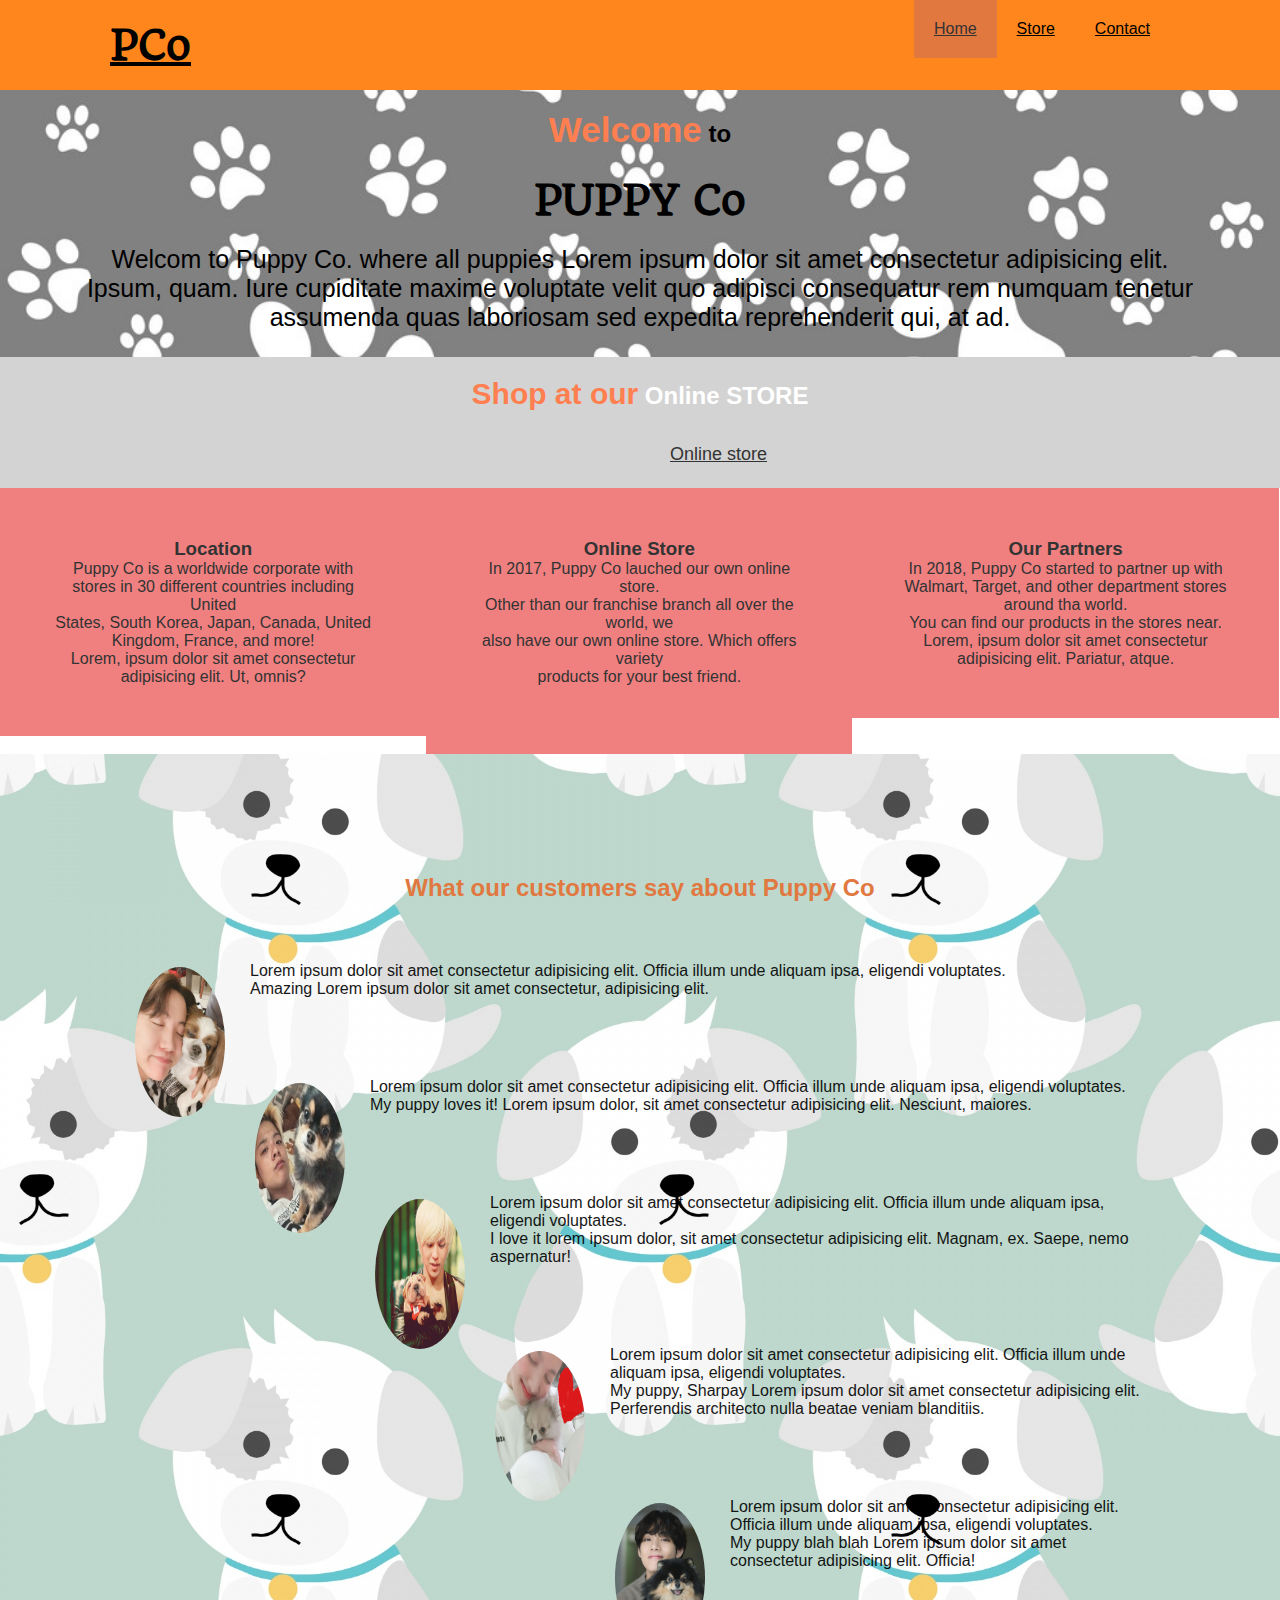
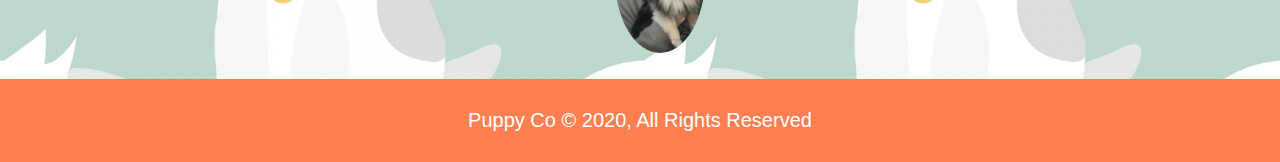
<file: Puppy Co/HTML/index.html>
<!DOCTYPE html>
<html lang="en">
<head>
    <meta charset="UTF-8">
    <meta name="viewport" content="width=device-width, initial-scale=1.0">
    <title>Puppy Co</title>
    <link rel="stylesheet" href="style.css">
    <link rel="stylesheet" href="https://use.fontawesome.com/releases/v5.6.1/css/all.css" integrity="sha384-gfdkjb5BdAXd+lj+gudLWI+BXq4IuLW5IT+brZEZsLFm++aCMlF1V92rMkPaX4PP" crossorigin="anonymous">
    <link href="https://fonts.googleapis.com/css2?family=Quando&display=swap" rel="stylesheet">
    <link href="https://fonts.googleapis.com/css2?family=Neuton:wght@300&display=swap" rel="stylesheet">
</head>
<body>
  <header>
    <nav id="navbar">
        <div class="container">
          <h1 class="logo"><a href="index.html">PCo</a></h1>
          <ul>
            <li><a class="current" href="index.html">Home</a></li>
            <li><a href="store.html">Store</a></li>
            <li><a href="contact.html">Contact</a></li>
          </ul>
        </div>
      </nav>
    </header>

      <div id="welcome">
          <h2><span>Welcome</span> to</h2>
          <h1>PUPPY Co</h1>
          <p class="info">
            Welcom to Puppy Co. where all puppies Lorem ipsum dolor sit amet consectetur adipisicing elit. 
            <br>
            Ipsum, quam. Iure cupiditate maxime voluptate velit quo adipisci consequatur rem numquam tenetur 
            <br>
            assumenda quas laboriosam sed expedita reprehenderit qui, at ad.
          </p>
      </div>

      <section id="home-info" class="bg-dark">
        <div class="info-img"></div>
        <div class="info-content">
          <h2><span class="text-primary">Shop at our</span> Online STORE</h2>
          <a href="shop.html" class="btn btn-light">Online store</a>
        </div>
      </section>

      <section id="features">
        <div class="box bg-light">
          <i class="fas fa-globe-americas"></i>
          <h3>Location</h3>
          <p>
            Puppy Co is a worldwide corporate with stores in 30 different countries including United
            <br>
            States, South Korea, Japan, Canada, United Kingdom, France, and more!
            <br>
            Lorem, ipsum dolor sit amet consectetur adipisicing elit. Ut, omnis?
          </p>
        </div>
        <div class="box bg-primary">
          <i class="fas fa-globe"></i>
            <h3>Online Store</h3>
            <p>
              In 2017, Puppy Co lauched our own online store.
              <br>
              Other than our franchise branch all over the world, we 
              <br>
              also have our own online store. Which offers variety
              <br>
              products for your best friend.
              <br>
              <br>
            </p>
        </div>
        <div class="box bg-primary">
          <i class="far fa-handshake"></i>
          <h3>Our Partners</h3>
          <p>
            In 2018, Puppy Co started to partner up with
            <br>
            Walmart, Target, and other department stores around tha world.
            <br>
            You can find our products in the stores near.
            <br>
            Lorem, ipsum dolor sit amet consectetur adipisicing elit. Pariatur, atque.
          </p>
      </div>
      </section>

      <div class="clr"></div>

      <section id="testimonials" class="py-3">
        <div class="container">

          <h2>What our customers say about Puppy Co</h2>
          <div class="testimonial">
            <img src="./img-owners/Hobi.jpg">
            <p class="test">
              Lorem ipsum dolor sit amet consectetur adipisicing elit. Officia illum unde aliquam ipsa, eligendi voluptates.
              <br>
              Amazing Lorem ipsum dolor sit amet consectetur, adipisicing elit.
            </p>
          </div>
          

          <div class="testimonial">
            <img src="./img-owners/Amber.jpg">
            <p class="test">
              Lorem ipsum dolor sit amet consectetur adipisicing elit. Officia illum unde aliquam ipsa, eligendi voluptates.
              <br>
              My puppy loves it! Lorem ipsum dolor, sit amet consectetur adipisicing elit. Nesciunt, maiores.
            </p>
          </div>

          <div class="testimonial">
            <img src="./img-owners/GD.jpg">
            <p class="test">
              Lorem ipsum dolor sit amet consectetur adipisicing elit. Officia illum unde aliquam ipsa, eligendi voluptates.
              <br>
              I love it lorem ipsum dolor, sit amet consectetur adipisicing elit. Magnam, ex. Saepe, nemo aspernatur!
            </p>
          </div>          
          
          <div class="testimonial">
            <img src="./img-owners/Nayeon.jpeg">
            <p class="test">
              Lorem ipsum dolor sit amet consectetur adipisicing elit. Officia illum unde aliquam ipsa, eligendi voluptates.
              <br>
              My puppy, Sharpay Lorem ipsum dolor sit amet consectetur adipisicing elit. 
              <br>
              Perferendis architecto nulla beatae veniam blanditiis.
            </p>
          </div>          
          
          <div class="testimonial">
            <img src="./img-owners/V.jpg">
            <p class="test">
              Lorem ipsum dolor sit amet consectetur adipisicing elit. Officia illum unde aliquam ipsa, eligendi voluptates.
              <br>
              My puppy blah blah Lorem ipsum dolor sit amet consectetur adipisicing elit. Officia!
            </p>
          </div>
        </div>
      </section>



      <footer id="main-footer">
        <p>Puppy Co &copy; 2020, All Rights Reserved</p>
      </footer>
</body>
</html>
</file>
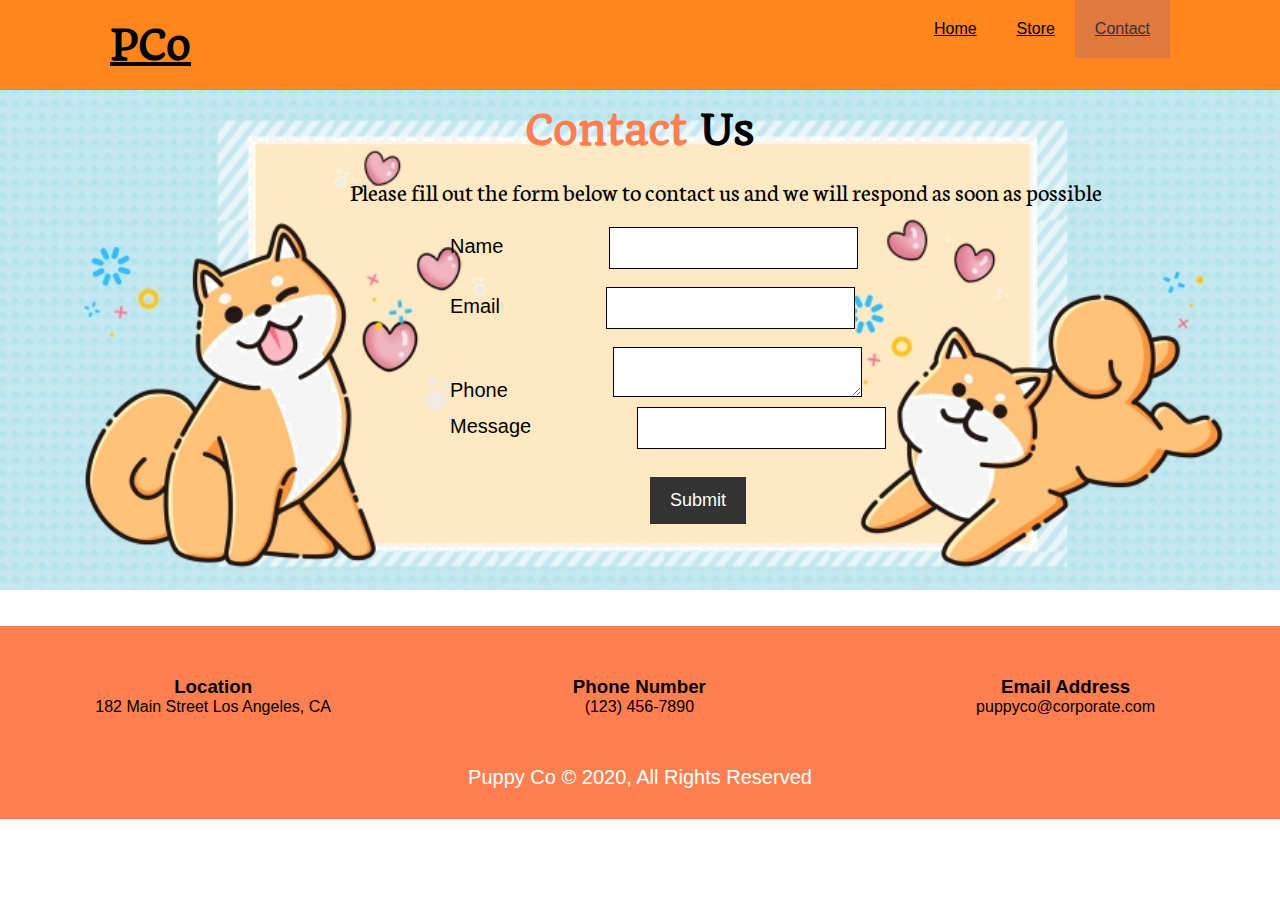
<file: Puppy Co/HTML/contact.html>
<!DOCTYPE html>
<html lang="en">
<head>
    <meta charset="UTF-8">
    <meta name="viewport" content="width=device-width, initial-scale=1.0">
    <title>Contact</title>
    <link rel="stylesheet" href="style.css">
    <link rel="stylesheet" href="https://use.fontawesome.com/releases/v5.6.1/css/all.css" integrity="sha384-gfdkjb5BdAXd+lj+gudLWI+BXq4IuLW5IT+brZEZsLFm++aCMlF1V92rMkPaX4PP" crossorigin="anonymous">
    <link href="https://fonts.googleapis.com/css2?family=Quando&display=swap" rel="stylesheet">
    <link href="https://fonts.googleapis.com/css2?family=Neuton:wght@300&display=swap" rel="stylesheet">
</head>
<body>
    <header>
        <nav id="navbar">
          <div class="container">
            <h1 class="logo"><a href="index.html">PCo</a></h1>
            <ul>
              <li><a href="index.html">Home</a></li>
              <li><a href="store.html">Store</a></li>
              <li><a class="current" href="contact.html">Contact</a></li>
            </ul>
          </div>
        </nav>
      </header>
    
      <section id="contact-form">
          <h1 class="l-heading"><span class="text-primary">Contact</span> Us</h1>
          <p class="info">Please fill out the form below to contact us and we will respond as soon as possible</p>
            <div class="form-group">
              <label class="name">Name</label>
              <input type="text" name="name">
            </div>

            <div class="form-group">
              <label class="email">Email</label>
              <input type="email">
            </div>

            <div class="form-group">
                <label class="phone">Phone</label>
                <textarea type="phone"></textarea>
            </div>

            <div class="form-group">
              <label class="message">Message</label>
              <input name="message" id="message">
            </div>

            <button type="submit" class="btn">Submit</button>
          </form>
      </section>
    
      <br>
      <br>
    
      <section id="c-info">
            <div class="box">
                <i class="fas fa-paw"></i>
                <h3 class="info">Location</h3>
                <p>182 Main Street Los Angeles, CA</p>
              </div>
              <div class="box">
                  <i class="fas fa-phone fa-3x"></i>
                  <h3 class="info">Phone Number</h3>
                  <p>(123) 456-7890</p>
              </div>
              <div class="box">
                  <i class="fas fa-envelope fa-3x"></i>
                  <h3 class="info">Email Address</h3>
                  <p>puppyco@corporate.com</p>
              </div>
      </section>
    
      <footer id="main-footer">
        <p>Puppy Co &copy; 2020, All Rights Reserved</p>
      </footer>
</body>
</html>
</file>
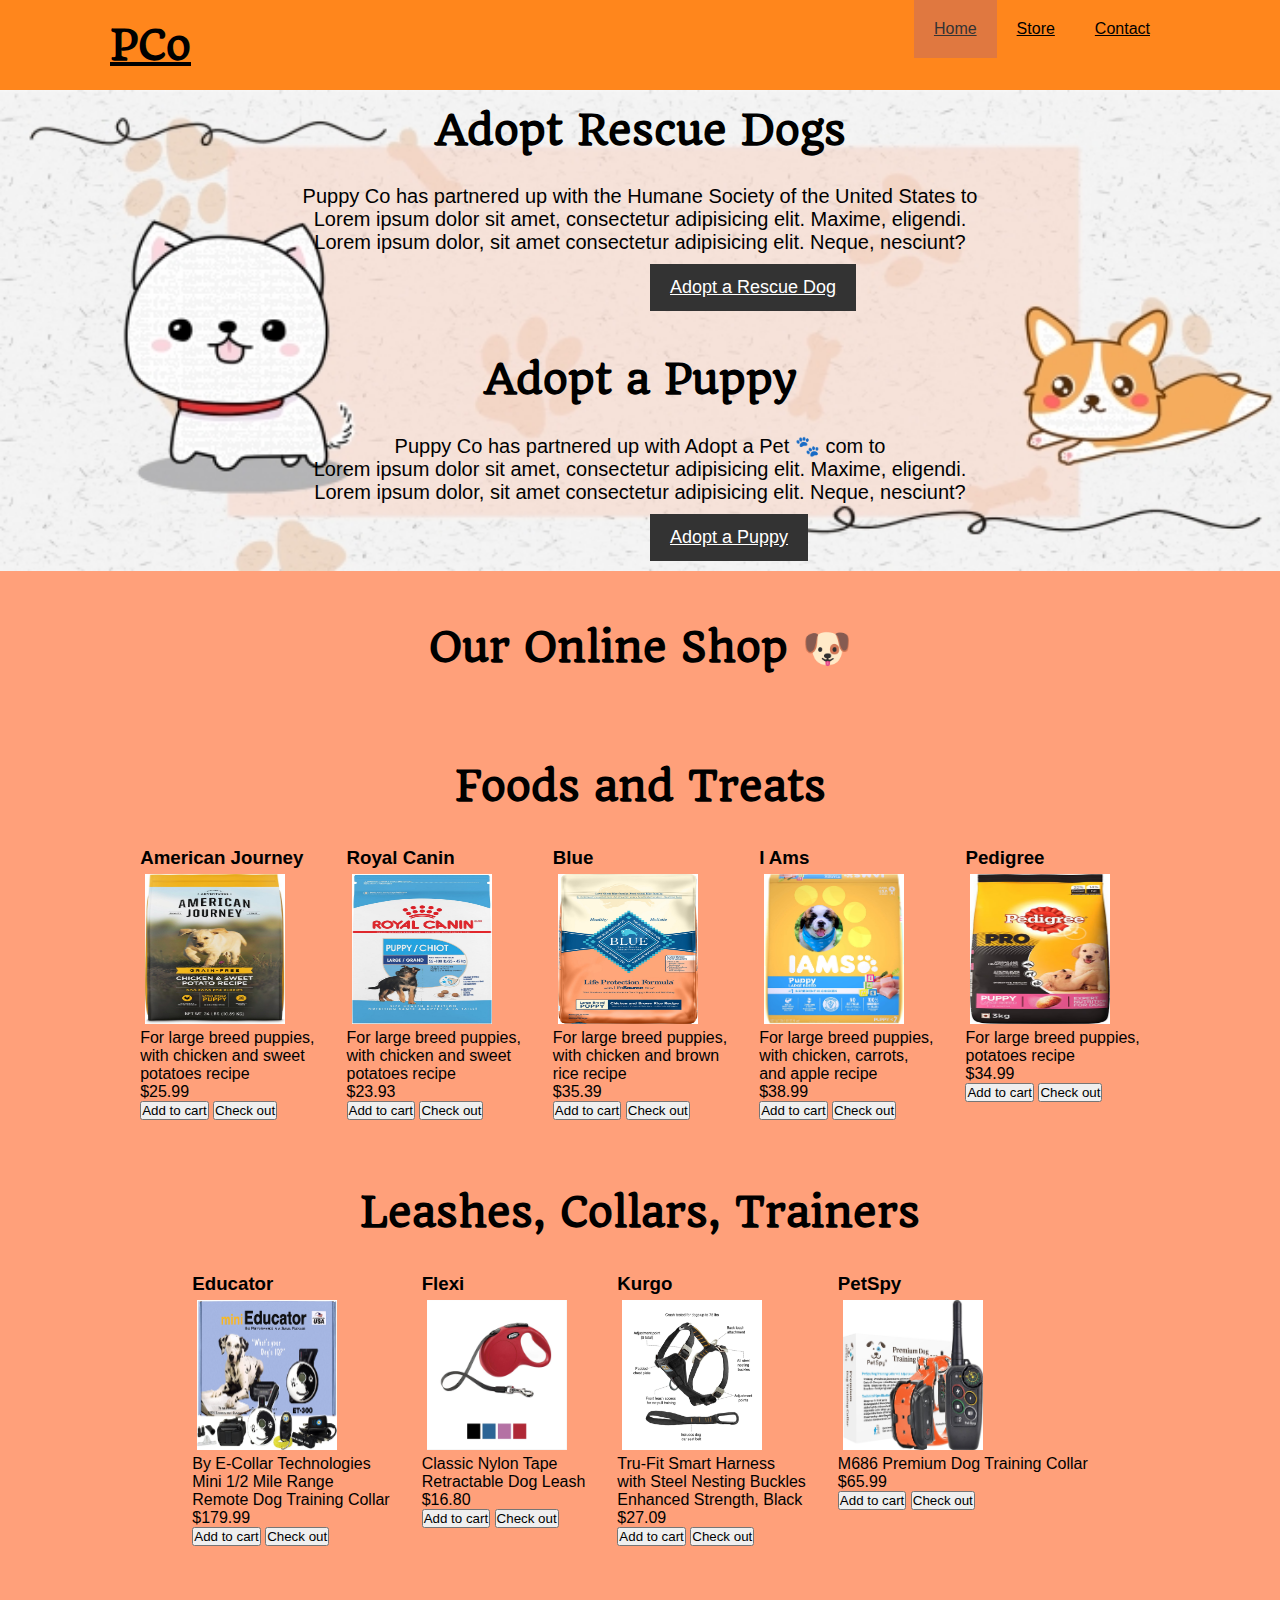
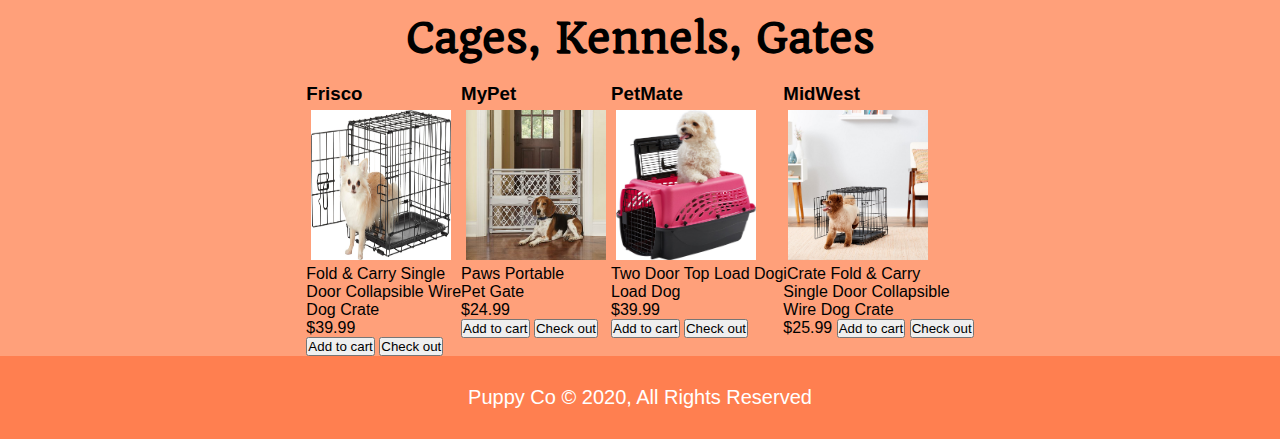
<file: Puppy Co/HTML/store.html>
<!DOCTYPE html>
<html lang="en">
<head>
    <meta charset="UTF-8">
    <meta name="viewport" content="width=device-width, initial-scale=1.0">
    <title>Shop</title>
    <link rel="stylesheet" href="style.css">
    <link href="https://fonts.googleapis.com/css2?family=Quando&display=swap" rel="stylesheet">
    <link href="https://fonts.googleapis.com/css2?family=Neuton:wght@300&display=swap" rel="stylesheet">
</head>
<body>
    <header>
        <nav id="navbar">
            <div class="container">
              <h1 class="logo"><a href="index.html">PCo</a></h1>
              <ul>
                <li><a class="current" href="index.html">Home</a></li>
                <li><a href="store.html">Store</a></li>
                <li><a href="contact.html">Contact</a></li>
              </ul>
            </div>
          </nav>
        </header>

        <div id="shop">
        <section id="adopt">

          <h1>Adopt Rescue Dogs</h1>
          <p class="adopt">
            Puppy Co has partnered up with the Humane Society of the United States to 
            <br>
            Lorem ipsum dolor sit amet, consectetur adipisicing elit. Maxime, eligendi.
            <br>
            Lorem ipsum dolor, sit amet consectetur adipisicing elit. Neque, nesciunt?
          </p>
          <a href="https://www.humanesociety.org/resources/adopting-animal-shelter-or-rescue-group" class="btn">Adopt a Rescue Dog</a>

          <br>
          <br>

          <h1>Adopt a Puppy</h1>
          <p class="adopt">
            Puppy Co has partnered up with Adopt a Pet 🐾 com to 
            <br>
            Lorem ipsum dolor sit amet, consectetur adipisicing elit. Maxime, eligendi.
            <br>
            Lorem ipsum dolor, sit amet consectetur adipisicing elit. Neque, nesciunt?
          </p>
          <a href="https://www.adoptapet.com/dog-adoption" class="btn">Adopt a Puppy</a>
        </section>

        <br>
        <br>

        <div class="intro">
          <h1>Our Online Shop 🐶</h1>
        </div>

        <br>
        <br>

        <br>

        <div id="food-treats">
          <h1>Foods and Treats</h1>
          <ul>
            <li>
              
              <h3>American Journey</h3>
              <img src="./img-dog-food/AmericanJourney.jpg" class="store">
              <p class="info">
                For large breed puppies,
                <br>
                with chicken and sweet
                <br>
                potatoes recipe
                <br>
                <span class="price">$25.99</span> 
                <br>  
                <button>Add to cart</button>
                <button>Check out</button>
              </p>
            </li>

            <br>

            <li>
              <h3>Royal Canin</h3>
              <img src="./img-dog-food/RoyalCanin.jpg"  class="store">
              <p class="info">
                For large breed puppies,
                <br>
                with chicken and sweet
                <br>
                potatoes recipe
                <br>
                <span class="price">$23.93</span> 
                <br>  
                <button>Add to cart</button>
                <button>Check out</button>   
              </p>
            </li>
            
            <br>
            
            <li>
              <h3>Blue</h3>
              <img src="./img-dog-food/Blue.jpg" class="store">
              <p class="info">
                For large breed puppies,
                <br>
                with chicken and brown
                <br>
                rice recipe
                <br>
                <span class="price">$35.39</span>
                <br>  
                <button>Add to cart</button>
                <button>Check out</button>
              </p>
            </li>
            
            <br>
            
            <li>
              <h3>I Ams</h3>
              <img src="./img-dog-food/IAms.jpg" class="store">
              <p class="info">
                For large breed puppies,
                <br>
                with chicken, carrots,
                <br>
                and apple recipe
                <br>
                <span class="price">$38.99</span>    
                <br>  
                <button>Add to cart</button>
                <button>Check out</button>
              </p>
            </li>
            
            <br>
            
            <li>
              <h3>Pedigree</h3>
              <img src="./img-dog-food/pedigree.jpg" class="store">
              <p class="info">
                For large breed puppies,
                <br>
                potatoes recipe
                <br>
                <span class="price">$34.99</span>
                <br>  
                <button>Add to cart</button>
                <button>Check out</button>
              </p>
            </li>
          </ul>
        </div>

        <br>
        <br>

        <div id="collar">
          <h1>Leashes, Collars, Trainers</h1>
          <ul>


            <li>
              <h3>Educator</h3>
              <img src="./img-collar/educator.jpg" class="store">
              <p class="info">
                By E-Collar Technologies
                <br>
                Mini 1/2 Mile Range    
                <br>
                Remote Dog Training Collar
                <br>
                <span class="price">$179.99</span>   
                <br>  
                <button>Add to cart</button>
                <button>Check out</button> 
              </p>
            </li>

            <li>
              <h3>Flexi</h3>
              <img src="./img-collar/Flexi.jpg" class="store">
              <p class="info">
                Classic Nylon Tape 
                <br>
                Retractable Dog Leash   
                <br>
                <span class="price">$16.80</span> 
                <br>  
                <button>Add to cart</button>
                <button>Check out</button>   
              </p>
            </li>

          <li>
            <h3>Kurgo</h3>
            <img src="./img-collar/Kurgo.jpg" class="store">
            <p class="info">
              Tru-Fit Smart Harness 
              <br>
              with Steel Nesting Buckles 
              <br>
              Enhanced Strength, Black 
              <br>
              <span class="price">$27.09</span>
              <br>  
                <button>Add to cart</button>
                <button>Check out</button>    
            </p>
          </li>

        <li>
          <h3>PetSpy</h3>
          <img src="./img-collar/PetSpy.jpg" class="store">
          <p class="info">
            M686 Premium Dog Training Collar
            <br>
            <span class="price">$65.99</span> 
            <br>  
                <button>Add to cart</button>
                <button>Check out</button>   
          </p>
        </li>

          </ul>
        </div>

        <br>
        <br>

        <div id="cage">
          <h1>Cages, Kennels, Gates</h1>
          <ul>


            <li>
              <h3>Frisco</h3>
              <img src="./img-cage/Frisco.jpg" class="store">
              <p class="info">
                Fold & Carry Single 
                <br>
                Door Collapsible Wire    
                <br>
                Dog Crate
                <br>
                <span class="price">$39.99</span>   
                <br>  
                <button>Add to cart</button>
                <button>Check out</button> 
              </p>
            </li>


            <li>
              <h3>MyPet</h3>
              <img src="./img-cage/MyPet.jpg" class="store">
              <p class="info">
                Paws Portable
                <br>
                Pet Gate
                <br>
                <span class="price">$24.99</span> 
                <br>  
                <button>Add to cart</button>
                <button>Check out</button>   
              </p>
            </li>

            <li>
              <h3>PetMate</h3>
              <img src="./img-cage/PetMate.jpg" class="store">
              <p class="info">
                Two Door Top Load Dog
                <br>
                Load Dog
                <br>
                <span class="price">$39.99</span> 
                <br>  
                <button>Add to cart</button>
                <button>Check out</button>   
              </p>
            </li>


            <li>
              <h3>MidWest</h3>
              <img src="./img-cage/MidWest.jpg" class="store">
              <p class="info">
                iCrate Fold & Carry  
                <br>
                Single Door Collapsible    
                <br>
                Wire Dog Crate 
                <br>
                <span class="price">$25.99</span>   
                <button>Add to cart</button>
                <button>Check out</button> 
              </p>
            </li>

        </div>

      </div>

      <footer id="main-footer">
        <p>Puppy Co &copy; 2020, All Rights Reserved</p>
      </footer>
</body>
</html>
</file>
<file: Puppy Co/HTML/style.css>
* {
  margin: 0;
  padding:0;
  box-sizing: border-box;
}

html,body {
  font-family: 'Segoe UI', Tahoma, Geneva, Verdana, sans-serif;
}


/* Navbar */
nav {
  background: #ff861c;
  color: #000000;
  overflow: auto;
}

nav a {
  color: #000000;
}

nav h1 {
  float: left;
  padding-top: 20px;
}

nav ul {
  list-style: none;
  float: right;
}

nav ul li {
  float: left;
}

nav ul li a {
  display: block;
  padding: 20px;
  text-align: center;
}

nav ul li a:hover,
nav ul li a.current{
  background: #e07840;
  color: #333;
}
/* End */

/* Welcome */
h2 span {
  color: coral;
  font-size: 35px; 
}

/* Welcome Pargraph */
#welcome .info {
  text-align: center;
  padding-bottom: 25px;
  font-size: 25px;
} 

/* Welcome to */
h2 {
  text-align: center;
  padding-top: 20px;
  padding-bottom: 10px;
}
/* End */

/*  Puppy Co */
h1 {
  text-align: center;
  padding-top: 15px;
  padding-bottom: 20px;
  font-size: 40px;
  font-family: 'Quando', serif;
}
/* End */

/* Welcome DIV */
#welcome {
  background: url('./backgrounds/bg1.jpg') no-repeat center center/cover;
}

#home-info .text-primary {
  font-size: 30px;
}

h3 .features {
  font-size: 35px;
}

.container {
  margin: auto;
  width: 1100px;
  overflow: auto;
  padding: 0 20px;
}
/* End */


/* Features */
.box {
  float: left;
  width: 33.3%;
  padding: 50px;
  text-align:center;
}
  
.box i {
  margin-bottom: 10px;
}

/* Testimonies */
#testimonials {
  height: 925px;
  background: url('./backgrounds/cartoon.jpg') no-repeat center center/cover;
  padding-top: 100px;
}

#testimonials h2 {
  color: #e07840;
  text-align: center;
  padding-bottom: 40px;
}

#testimonials .testimonial {
  padding: 20px;
  margin-bottom: 40px;
  border-radius: 5px;
  opacity: 0.9;
}

#testimonials .testimonial img {
  width: 100px;
  float: left;
  margin-right: 20px;
  border-radius: 50%;
}
/* End */

.welcome  {
  background: url('backgrounds/paws.jpg');
}

li{
  display:inline;
  list-style-type:none;
}

img {
  display: flex;
  border-radius: 4px;
  padding: 5px;
  width: 150px;
  height: 160px;

}

p .info {
  font-size: 20px;
}

h3 #contact {
  font-size: 30px;
}

/* Footer */
#main-footer {
  font-size: 20px;
  text-align: center;
  background: coral;
  color: #ffffff;
  padding: 30px;
  margin-bottom: 0;
}

.container {
  margin: auto;
  max-width: 1100px;
  overflow: auto;
  padding: 0 20px;
}

.text-primary {
  color: coral;
}

.lead {
  font-size: 20px;
}
/* End */

/* Buttons */
.btn {
  display: inline-block;
  align-items: center;
  font-size: 18px;
  margin-left: 650px;
  margin-top: 10px;
  margin-bottom: 10px;
  color: #fff;
  background: #333;
  border: none;
  cursor: pointer;
  padding-top: 13px;
  padding-right: 20px;
  padding-bottom: 13px;
  padding-left: 20px;
}

.btn-light {
  background: lightgray;
  text-align: center;
  color: #333;
}

.clr {
  clear: both;
}

.bg-dark {
  background: lightgray;
  color: #fff;
}

.bg-light {
  background: lightcoral;
  color: #333;
}

.bg-primary {
  background: lightcoral;
  color: #333;
}
/* End */

.clr {
  clear: both;
}

/* Contact */
#contact-form .info {
  font-size: 25px;
  padding-bottom: 20px;
  font-family: 'Neuton', serif;
  margin-left: 350px;
}

#contact-form .form-group {
  height: 60px;
  margin-left: 450px;
  font-size: 20px;
}

#contact-form,
#contact-info {
  background: url('./backgrounds/pupbg.jpg') no-repeat center center/cover;
  height: 500px;
}

#contact-form input,
#contact-form textarea {
  width: 30%;
  height: 10px;
  padding: 20px;
  border: 1px solid;
  margin-left: 100px;
}

#contact-form textarea{
  height: 50px;
}

#contact-form input:focus,
#contact-form textarea:focus {
  outline: none;
}
/* End */

/* Adopt */
#adopt .adopt{
  text-align: center;
  padding-top: 10px;
  font-size: 20px;
}

#adopt {
  background: url('./backgrounds/bg3.jpg') no-repeat center center/cover;
}

section p .adopt {
  background: lightgray;
  text-align: center;
}
/* End */

/* Store */


#food-treats ul {
  list-style: none;
  padding: 0;
  margin: 0;
  display: flex;
  flex-flow: row wrap;
  justify-content: center;
}

#food-treats li {
  margin: 0.5em;
  padding: 0.5em;
}

#collar ul {
  list-style: none;
  padding: 0;
  margin: 0;
  display: flex;
  flex-flow: row wrap;
  justify-content: center;
}

#collar li {
  margin: 0.5em;
  padding: 0.5em;
}

#cage ul {
  list-style: none;
  padding: 0;
  margin: 0;
  display: flex;
  flex-flow: row wrap;
  justify-content: center;
}

#collar li {
  margin: 0.5em;
  padding: 0.5em;
}

#shop {
  background: lightsalmon;
}
/* End */
</file>
